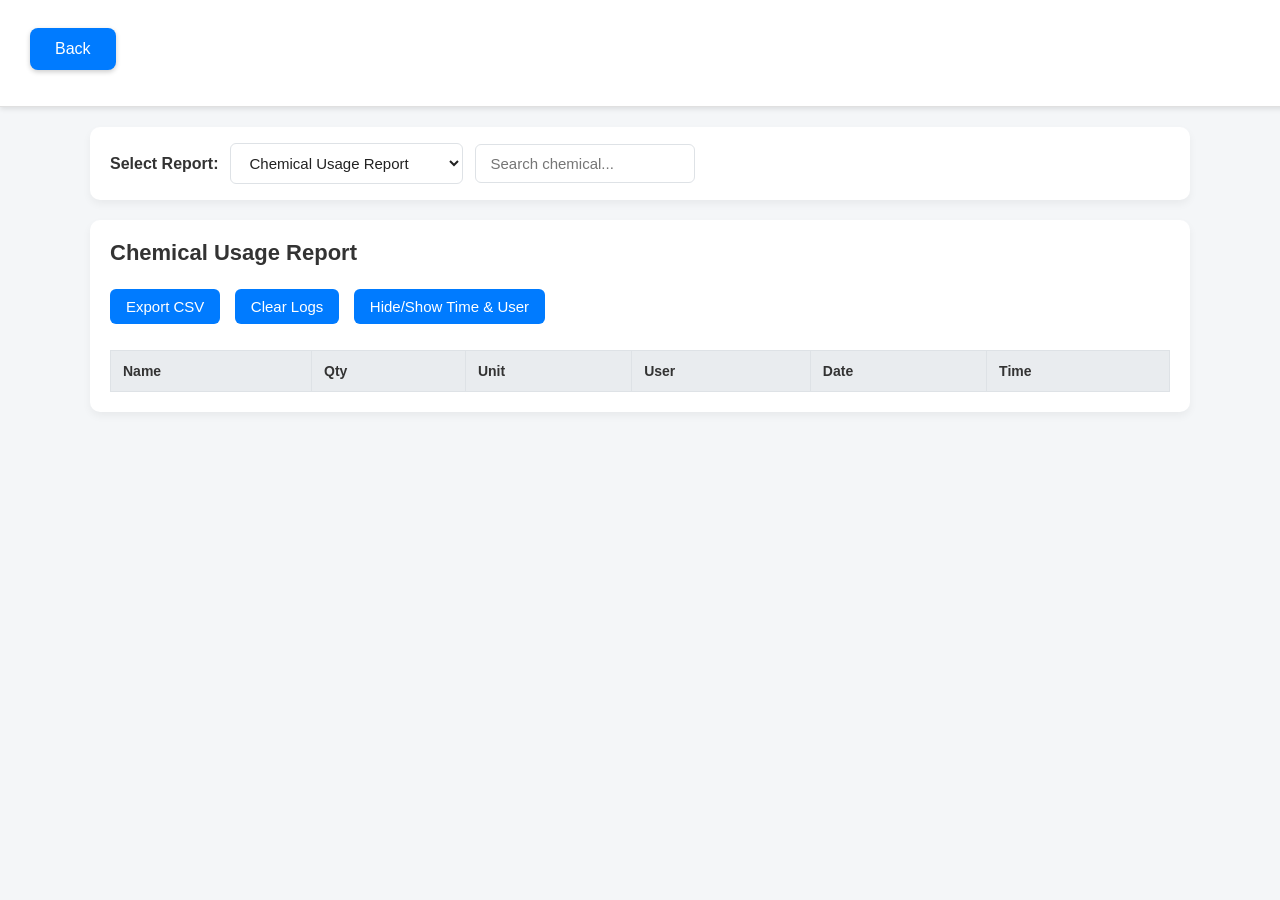
<file: inventory-report.html>
<!DOCTYPE html>
<html lang="en">
<head>
  <meta charset="UTF-8">
  <meta name="viewport" content="width=device-width, initial-scale=1.0">
  <title>Chemical Report Dashboard</title>
  <link rel="stylesheet" href="inventory-report.css">
</head>
<body>
  <nav>
    <div class="nav-left">
      <button class="nav-btn" onclick="goBack()">
        <i class="fas fa-arrow-left"></i> Back
      <!-- </button>
      <div class="nav-buttons"> 
        <button id="toggleTheme" class="toggle-btn">
          <i class="fa-solid fa-cloud-sun"></i>
        </button>
      </div>
    </div>
    <div class="user-info" id="user-info">
      <button class="nav-btn" onclick="manualEdit()">Edit</button>
      <button class="nav-btn" onclick="generateReport()">Reports</button>
    </div> -->
    </div>
  </nav>
  <main>
    <div class="report-selector">
      <label for="reportType">Select Report:</label>
      <select id="reportType" onchange="switchReport()">
        <option value="usage">Chemical Usage Report</option>
        <option value="inventory">Current Chemical Inventory</option>
        <option value="insight">Usage Summary (Insights)</option>
      </select>
      <input type="text" id="reportSearch" placeholder="Search chemical..." oninput="searchReports()" />
    </div>

    <!-- Current Chemical Inventory -->
    <div id="inventoryReport" class="report-section" style="display:none;">
      <h2>Current Chemical Inventory</h2>
      <button onclick="exportToCSV('inventory')">Export CSV</button>
      <button onclick="renewStock()">Renew Stock</button>
      <div class="table-wrapper">
        <table id="inventoryTable">
        <thead>
          <tr>
            <th>Name</th>
            <th>Qty</th>
            <th>Unit</th>
            <th>Last Updated</th>
          </tr>
        </thead>
        <tbody></tbody>
        </table>
      </div>
    </div>

    <!-- Chemical Usage Report -->
    <div id="usageReport" class="report-section">
      <h2>Chemical Usage Report</h2>
      <button onclick="exportToCSV('usage')">Export CSV</button>
      <button onclick="clearLogs()">Clear Logs</button>
      <button onclick="toggleColumns()">Hide/Show Time & User</button>
      <div class="table-wrapper">
        <table id="usageTable">
        <thead>
          <tr>
            <th>Name</th>
            <th>Qty</th>
            <th>Unit</th>
            <th>User</th>
            <th>Date</th>
            <th>Time</th>
          </tr>
        </thead>
        <tbody></tbody>
        </table>
      </div>
    </div>

    <!-- Current Chemical Inventory
    <div id="inventoryReport" class="report-section" style="display:none;">
      <h2>Current Chemical Inventory</h2>
      <button onclick="exportToCSV('inventory')">Export CSV</button>
      <button onclick="renewStock()">Renew Stock</button>
      <div class="table-wrapper">
        <table id="inventoryTable">
        <thead>
          <tr>
            <th>Name</th>
            <th>Qty</th>
            <th>Unit</th>
            <th>Last Updated</th>
          </tr>
        </thead>
        <tbody></tbody>
        </table>
      </div>
    </div> -->

    <!-- Usage Summary (Insights) -->
    <div id="insightReport" class="report-section" style="display:none;">
      <h2>Usage Summary (Insights)</h2>
      <button onclick="refreshInsights()">Refresh</button>
      <button onclick="exportToCSV('insight')">Export Insights</button>
      <div class="table-wrapper">
        <table id="insightTable">
        <thead>
          <tr>
            <th>Chemical</th>
            <th>Total Usage</th>
          </tr>
        </thead>
        <tbody></tbody>
        </table>
      </div>
    </div>
  </main>
  
  <script src="inventory-report.js"></script>
</body>
</html>
</file>
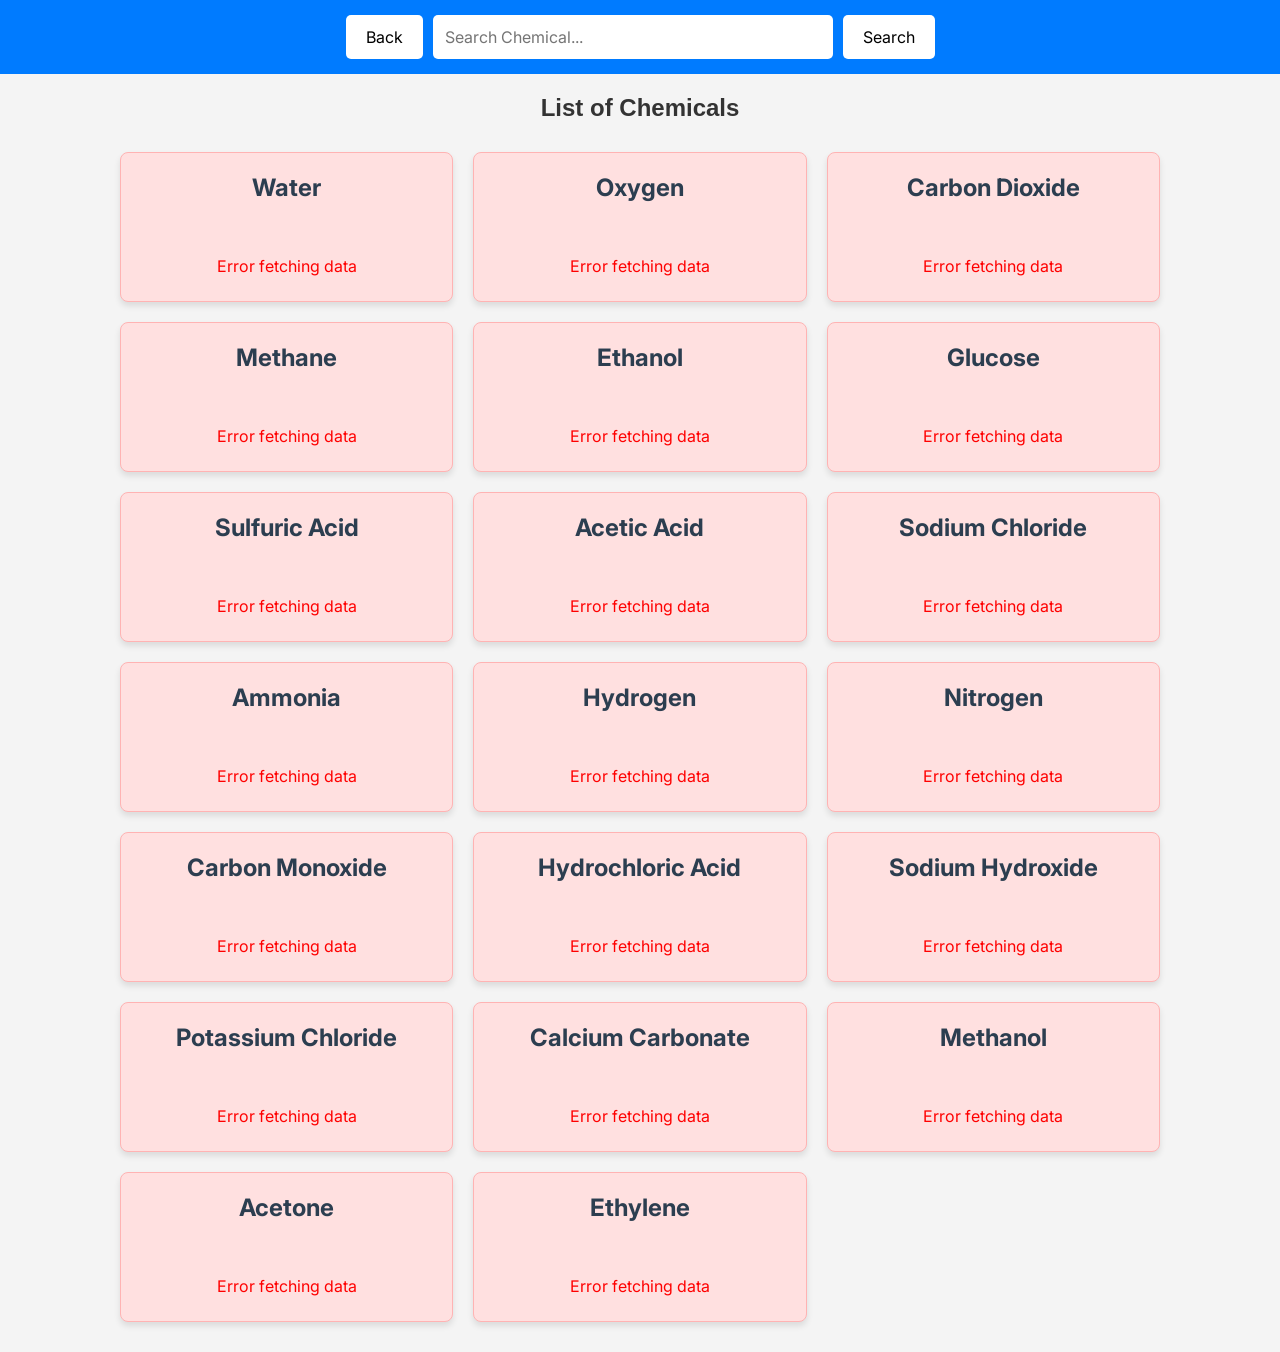
<file: view-chem.html>
<!DOCTYPE html>
<html lang="en">
<head>
    <meta charset="UTF-8">
    <meta name="viewport" content="width=device-width, initial-scale=1.0">
    <title>Chemical Database</title>
    <link rel="stylesheet" href="view-chem.css">
    <script src="view-chem.js" defer></script>
    <link href="https://fonts.googleapis.com/css2?family=Inter:wght@400;500;600;700&display=swap" rel="stylesheet">
    <style>
      body {
        font-family: 'Inter', sans-serif;
      }
      nav button, nav input {
        font-family: 'Inter', sans-serif;
      }
      .chemical-item h3, .chemical-item p {
        font-family: 'Inter', sans-serif;
      }
    </style>
</head>
<body>
    <nav>
        <button onclick="goBack()">Back</button>
        <input type="text" id="chemicalSearch" placeholder="Search Chemical...">
        <button onclick="fetchChemicalData()">Search</button>
    </nav>
    <div class="container">
        <h2 id="title">List of Chemicals</h2>
        <div id="searchResult" class="hidden"></div>
        <div id="chemicalList"></div>
    </div>
</body>
</html>
</file>
<file: inventory-report.css>
:root {
  --bg-color: #f4f6f8;
  --text-color: #333;
  --card-bg: #ffffff;
  --card-shadow: rgba(0, 0, 0, 0.05);
  --border-color: #dee2e6;
  --accent-color: #007bff;
  --accent-hover: #0069d9;
  --table-header: #e9ecef;
  --table-alt: #f8f9fa;
}

nav {
  background-color: #ffffff;
  box-shadow: 0 2px 5px rgba(0, 0, 0, 0.1);
  display: flex;
  justify-content: space-between;
  align-items: center;
  width: 100%;
  position: sticky;
  top: 0;
  z-index: 100;
  border-bottom: 1px solid #e0e0e0;
  padding: 20px 30px;
}

.nav-left {
  display: flex;
  align-items: center;
  gap: 25px;
}

.nav-buttons {
  display: flex;
  gap: 15px;
}

.nav-btn {
  padding: 12px 25px;
  border: none;
  border-radius: 8px;
  font-size: 16px;
  font-weight: 500;
  background-color: #007bff;
  color: #fff;
  cursor: pointer;
  transition: background-color 0.3s ease, box-shadow 0.3s ease, transform 0.1s ease;
  outline: none;
  box-shadow: 0 2px 5px rgba(0, 0, 0, 0.2);
}

.nav-btn:hover {
  background-color: #0056b3;
  box-shadow: 0 3px 7px rgba(0, 0, 0, 0.3);
  transform: translateY(-1px);
}

.nav-btn:active {
  background-color: #004080;
  box-shadow: 0 1px 2px rgba(0, 0, 0, 0.3);
  transform: translateY(0);
}

.user-info {
  display: flex;
  align-items: center;
  gap: 15px;
  padding: 10px 20px;
  border-radius: 8px;
  font-size: 16px;
  font-weight: 500;
  color: #333;
}

.user-info i {
  margin-right: 8px;
  color: #007bff;
}

.search-container {
  display: flex;
  align-items: center;
}

.search-input {
  padding: 12px 18px;
  border: 1px solid #ced4da;
  border-radius: 8px 0 0 8px;
  outline: none;
  font-size: 16px;
  transition: border-color 0.2s ease, box-shadow 0.2s ease;
  width: 250px;
}

.search-input:focus {
  border-color: #007bff;
  box-shadow: 0 0 0 3px rgba(0, 123, 255, 0.1);
}

.search-btn {
  padding: 12px 18px;
  border: none;
  border-radius: 0 8px 8px 0;
  background-color: #007bff;
  color: #fff;
  cursor: pointer;
  font-size: 16px;
  font-weight: 500;
  transition: background-color 0.3s ease, box-shadow 0.3s ease, transform 0.1s ease;
  outline: none;
  box-shadow: 0 2px 5px rgba(0, 0, 0, 0.2);
}

.search-btn:hover {
  background-color: #0056b3;
  box-shadow: 0 3px 7px rgba(0, 0, 0, 0.3);
  transform: translateY(-1px);
}

.search-btn:active {
  background-color: #004080;
  box-shadow: 0 1px 2px rgba(0, 0, 0, 0.3);
  transform: translateY(0);
}

.toggle-btn {
  background: none;
  border: none;
  color: #6c757d;
  font-size: 24px;
  cursor: pointer;
  outline: none;
  transition: color 0.3s ease, transform 0.1s ease;
  padding: 10px;
}

.toggle-btn:hover {
  color: #495057;
  transform: scale(1.1);
}


.dark-theme {
  --bg-color: #1f1f1f;
  --text-color: #f1f1f1;
  --card-bg: #2a2a2a;
  --card-shadow: rgba(255, 255, 255, 0.03);
  --border-color: #444;
  --accent-color: #3399ff;
  --accent-hover: #007acc;
  --table-header: #333;
  --table-alt: #2c2c2c;
}

body {
  margin: 0;
  font-family: 'Segoe UI', Tahoma, sans-serif;
  background-color: var(--bg-color);
  color: var(--text-color);
  transition: background-color 0.3s ease, color 0.3s ease;
}

main {
  padding: 20px;
  max-width: 1100px;
  margin: auto;
}

.report-selector {
  background: var(--card-bg);
  padding: 16px 20px;
  margin-bottom: 20px;
  border-radius: 10px;
  box-shadow: 0 4px 8px var(--card-shadow);
  display: flex;
  flex-wrap: wrap;
  gap: 12px;
  align-items: center;
}

.report-selector label {
  font-weight: 600;
}

.report-selector select,
.report-selector input {
  padding: 10px 14px;
  font-size: 15px;
  border: 1px solid var(--border-color);
  border-radius: 6px;
  background-color: #fff;
  color: #222;
  transition: background-color 0.2s ease, color 0.2s ease;
}

.dark-theme .report-selector select,
.dark-theme .report-selector input {
  background-color: #333;
  color: #f1f1f1;
  border-color: #555;
}

.report-section {
  background: var(--card-bg);
  padding: 20px;
  border-radius: 10px;
  margin-bottom: 30px;
  box-shadow: 0 4px 8px var(--card-shadow);
  transition: background-color 0.3s ease, box-shadow 0.3s ease;
}

.report-section h2 {
  margin-top: 0;
  font-size: 22px;
  margin-bottom: 15px;
}

button {
  background-color: var(--accent-color);
  color: #fff;
  border: none;
  padding: 9px 16px;
  margin: 8px 10px 16px 0;
  border-radius: 6px;
  font-size: 15px;
  cursor: pointer;
  transition: background-color 0.2s ease, transform 0.1s ease;
}

button:hover {
  background-color: var(--accent-hover);
  transform: translateY(-1px);
}

table {
  width: 100%;
  border-collapse: collapse;
  font-size: 14px;
  margin-top: 10px;
}

thead {
  background-color: var(--table-header);
}

th, td {
  padding: 12px;
  border: 1px solid var(--border-color);
  text-align: left;
}

tbody tr:nth-child(even) {
  background-color: var(--table-alt);
}

iframe#themeToggleFrame {
  pointer-events: none;
}

.table-wrapper {
  overflow-x: auto;
  width: 100%;
}

.table-wrapper table {
  width: 100%;
  min-width: 600px; /* forces scroll on small screens */
  border-collapse: collapse;
}

.table-wrapper::-webkit-scrollbar {
  height: 6px;
}
.table-wrapper::-webkit-scrollbar-thumb {
  background: #888;
  border-radius: 4px;
}
</file>
<file: view-chem.css>
* {
    margin: 0;
    padding: 0;
    box-sizing: border-box;
    font-family: Arial, sans-serif;
}

body {
    background-color: #f4f4f4;
    text-align: center;
    min-height: 100vh;
    display: flex;
    flex-direction: column;
    align-items: center;
}

nav {
    background: #007bff;
    padding: 15px;
    display: flex;
    justify-content: center;
    align-items: center;
    gap: 10px;
    width: 100%;
}

nav input {
    flex: 1;
    max-width: 400px;
    padding: 12px;
    border: none;
    border-radius: 5px;
    font-size: 16px;
}

nav button {
    background-color: white;
    border: none;
    padding: 12px 20px;
    border-radius: 5px;
    font-size: 16px;
    cursor: pointer;
    transition: 0.3s;
}

nav button:hover {
    background-color: #e0e0e0;
}

.container {
    width: 100%;
    max-width: 1100px;
    padding: 20px;
}

h2 {
    margin-bottom: 20px;
    color: #333;
}

#chemicalList {
    display: grid;
    grid-template-columns: repeat(auto-fit, minmax(300px, 1fr)); /* Increased minmax width */
    gap: 20px; /* Increased gap */
    padding: 10px;
}

.chemical-item {
    background: white;
    padding: 20px; /* Increased padding */
    border-radius: 8px;
    box-shadow: 0px 4px 6px rgba(0, 0, 0, 0.1);
    transition: transform 0.2s ease-in-out;
    display: flex; /* added */
    flex-direction: column; /* added */
    justify-content: space-between; /* added */
    min-height: 150px; /* added */
}

.chemical-item:hover {
    transform: translateY(-5px);
}

.chemical-item h3 {
    font-size: 24px; /* Increased font size */
    margin-bottom: 10px;
    color: #2c3e50;
}

.chemical-item p {
    font-size: 16px; /* Increased font size */
    margin-bottom: 5px;
    color: #555;
}

.chemical-item .label {
    font-weight: bold;
    color: #3498db;
}

.chemical-item .value {
    color: #2c3e50;
}


.hidden {
    display: none;
}

.chemical-item.error-item {
    background-color: #ffe0e0;
    border: 1px solid #ffb3b3;
}

.chemical-item.result-item{
    background-color: #f0f0f0;
}
</file>
